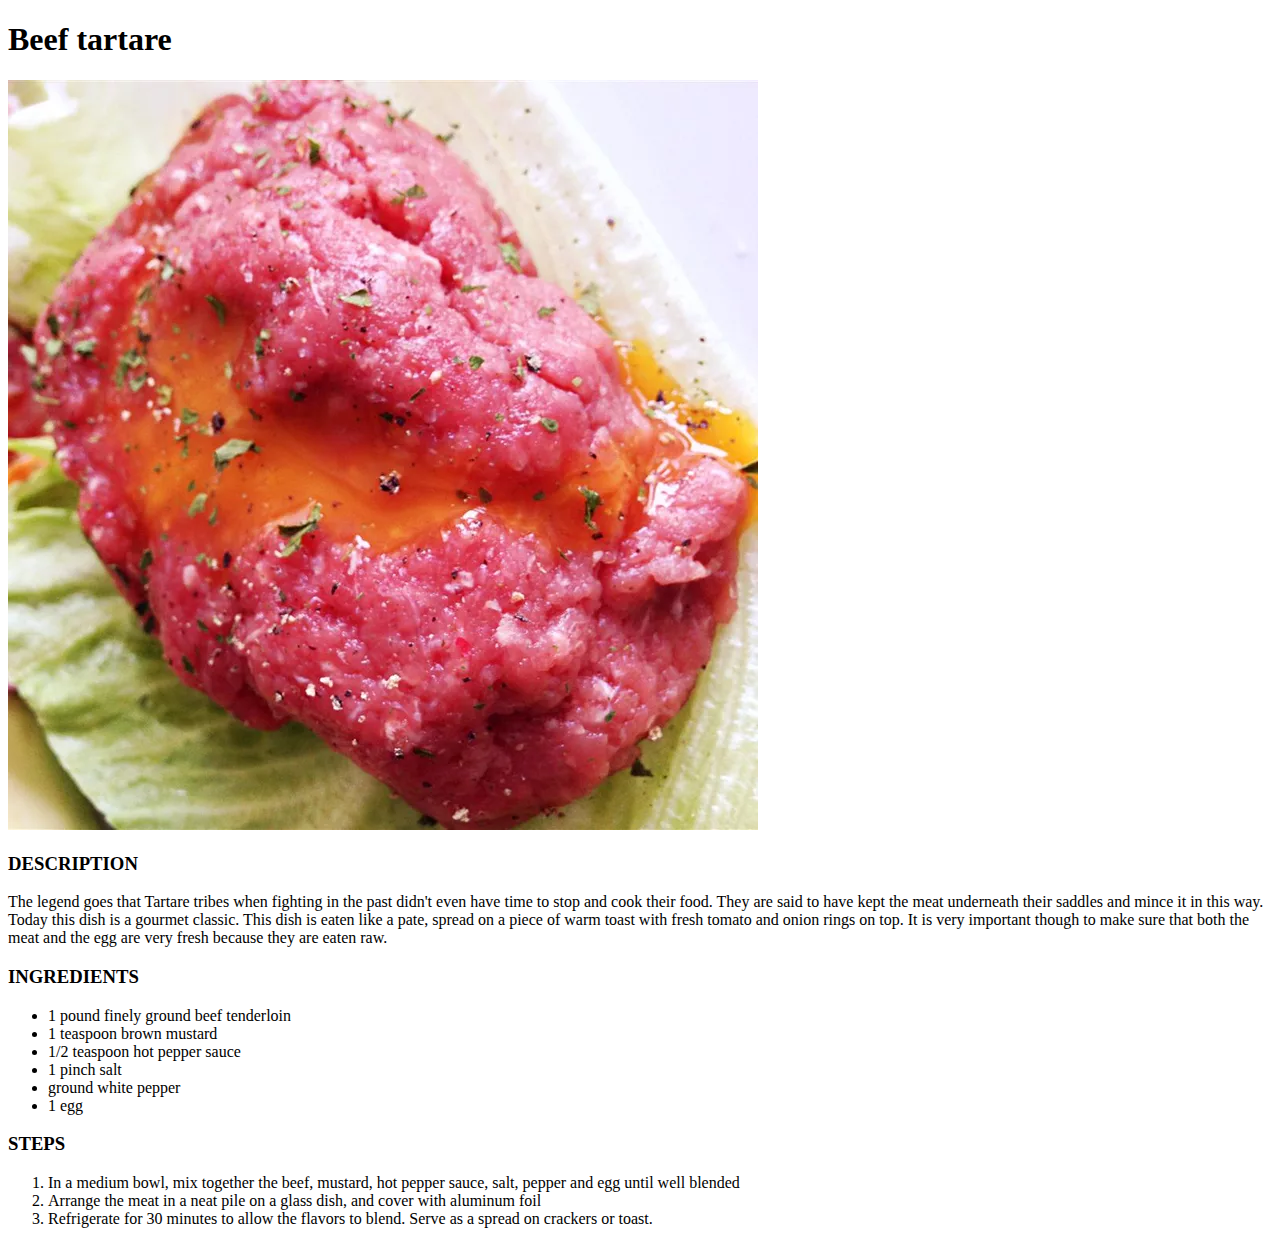
<file: recipes/beef_tartare.html>
<!DOCTYPE html>
<html lang="en">
<head>
    <meta charset="UTF-8">
    <title>A recipe for a beef tartare!</title>
</head>
<body>
    <h1>Beef tartare</h1>
    <img src="../images/beef_tartare.webp"
    alt="Beef tartare image">
    <p><h3>DESCRIPTION</h3></p>
        <p>The legend goes that Tartare tribes when fighting in the past didn't even have time to stop and cook their food. They are said to have kept the meat underneath their saddles and mince it in this way. Today this dish is a gourmet classic. This dish is eaten like a pate, spread on a piece of warm toast with fresh tomato and onion rings on top. It is very important though to make sure that both the meat and the egg are very fresh because they are eaten raw.</p>
    <p><h3>INGREDIENTS</h3></p>
        <p>
            <ul>
                <li>1 pound finely ground beef tenderloin</li>
                <li>1 teaspoon brown mustard</li>
                <li>1/2 teaspoon hot pepper sauce</li>
                <li>1 pinch salt</li>
                <li>ground white pepper</li>
                <li>1 egg</li>
            </ul>
        </p>
    <p><h3>STEPS</h3></p>
        <p>
            <ol>
                <li>In a medium bowl, mix together the beef, mustard, hot pepper sauce, salt, pepper and egg until well blended</li>
                <li>Arrange the meat in a neat pile on a glass dish, and cover with aluminum foil</li>
                <li>Refrigerate for 30 minutes to allow the flavors to blend. Serve as a spread on crackers or toast.</li>
            </ol>
        </p>
</body>
</html>
</file>
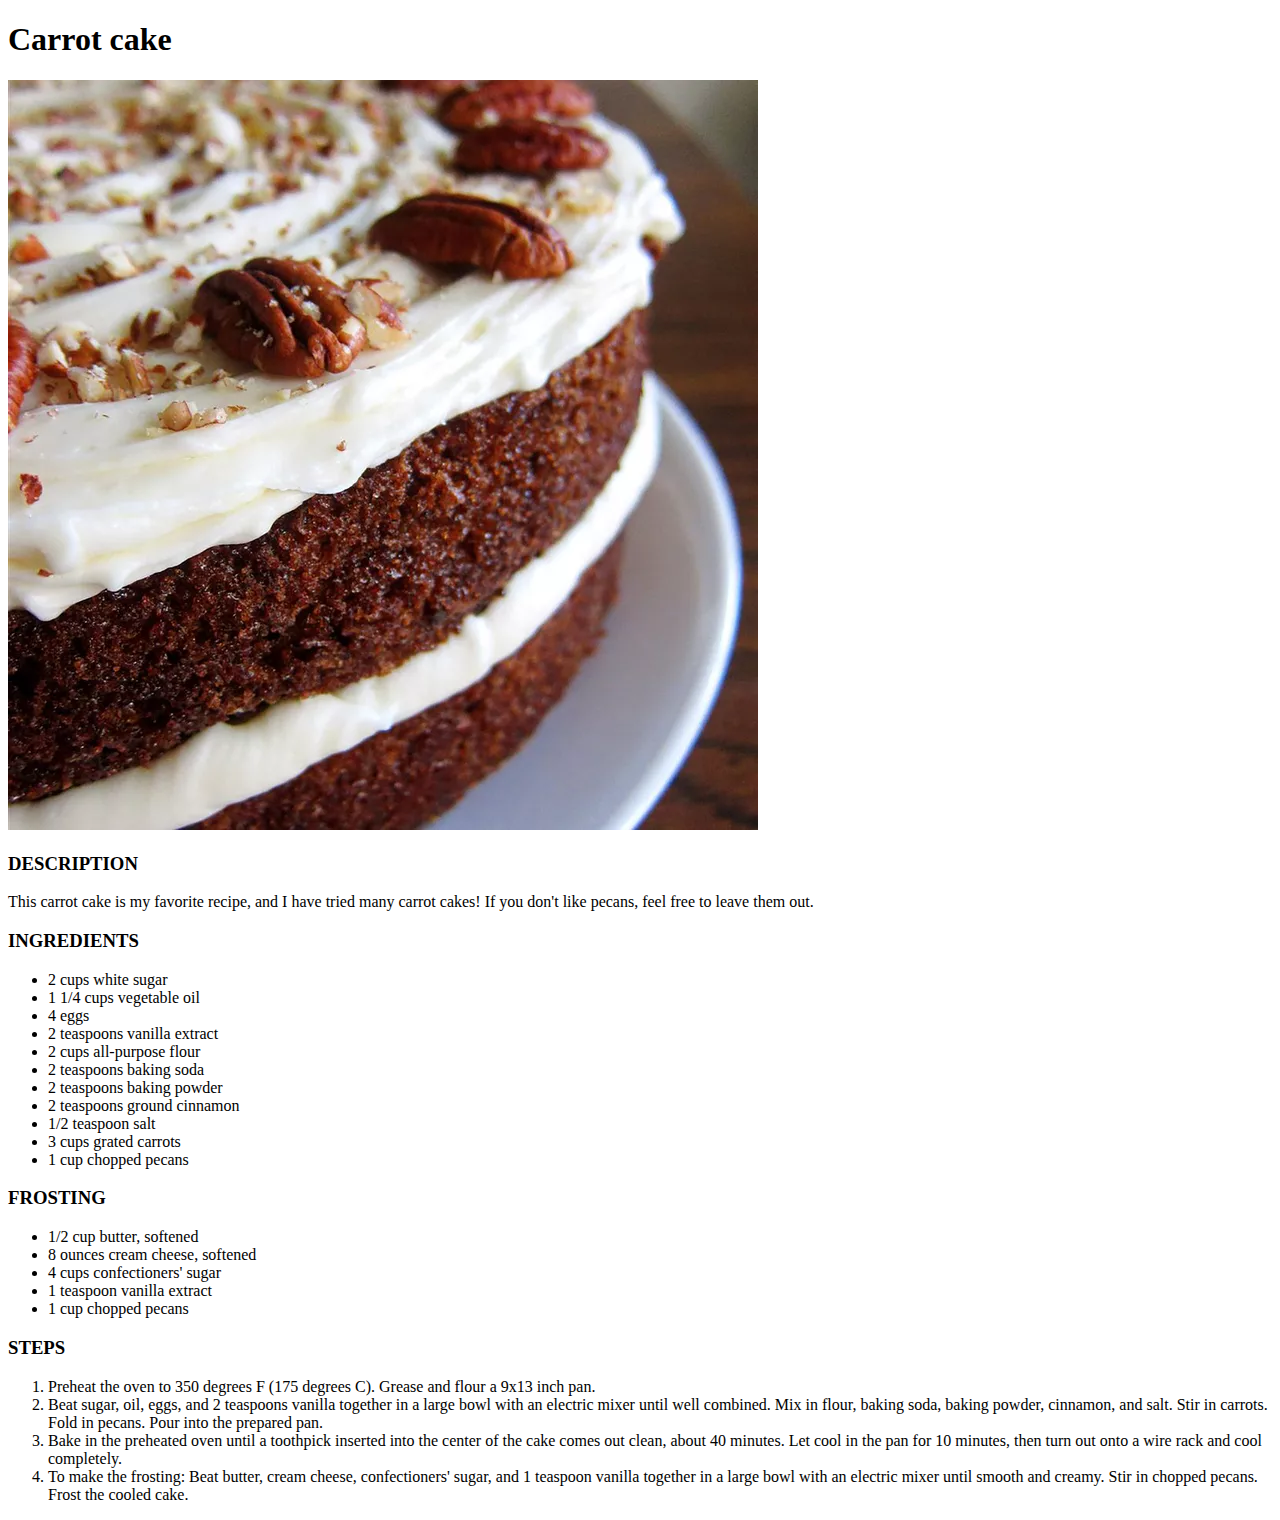
<file: recipes/carrot_cake.html>
<!DOCTYPE html>
<html lang="en">
<head>
    <meta charset="UTF-8">
    <title>A recipe for a carrot cake!</title>
</head>
<body>
    <h1>Carrot cake</h1>
    <img src="../images/carrot_cake.webp"
    alt="Carrot cake image">
    <p><h3>DESCRIPTION</h3></p>
    <p>This carrot cake is my favorite recipe, and I have tried many carrot cakes! If you don't like pecans, feel free to leave them out.</p>
    <p><h3>INGREDIENTS</h3></p>
    <p>
        <ul>
            <li>2 cups white sugar</li>
            <li>1 1/4 cups vegetable oil</li>
            <li>4 eggs</li>
            <li>2 teaspoons vanilla extract</li>
            <li>2 cups all-purpose flour</li>
            <li>2 teaspoons baking soda</li>
            <li>2 teaspoons baking powder</li>
            <li>2 teaspoons ground cinnamon</li>
            <li>1/2 teaspoon salt</li>
            <li>3 cups grated carrots</li>
            <li>1 cup chopped pecans</li>
        </ul>
    </p>
    <p><h3>FROSTING</h3></p>
        <ul>
            <li>1/2 cup butter, softened</li>
            <li>8 ounces cream cheese, softened</li>
            <li>4 cups confectioners' sugar</li>
            <li>1 teaspoon vanilla extract</li>
            <li>1 cup chopped pecans</li>
        </ul>
    <p><h3>STEPS</h3></p>
    <p>
        <ol>
            <li>Preheat the oven to 350 degrees F (175 degrees C). Grease and flour a 9x13 inch pan.</li>
            <li>Beat sugar, oil, eggs, and 2 teaspoons vanilla together in a large bowl with an electric mixer until well combined. Mix in flour, baking soda, baking powder, cinnamon, and salt. Stir in carrots. Fold in pecans. Pour into the prepared pan.</li>
            <li>Bake in the preheated oven until a toothpick inserted into the center of the cake comes out clean, about 40 minutes. Let cool in the pan for 10 minutes, then turn out onto a wire rack and cool completely.</li>
            <li>To make the frosting: Beat butter, cream cheese, confectioners' sugar, and 1 teaspoon vanilla together in a large bowl with an electric mixer until smooth and creamy. Stir in chopped pecans. Frost the cooled cake.</li>
        </ol>
    </p>
</body>
</html>
</file>
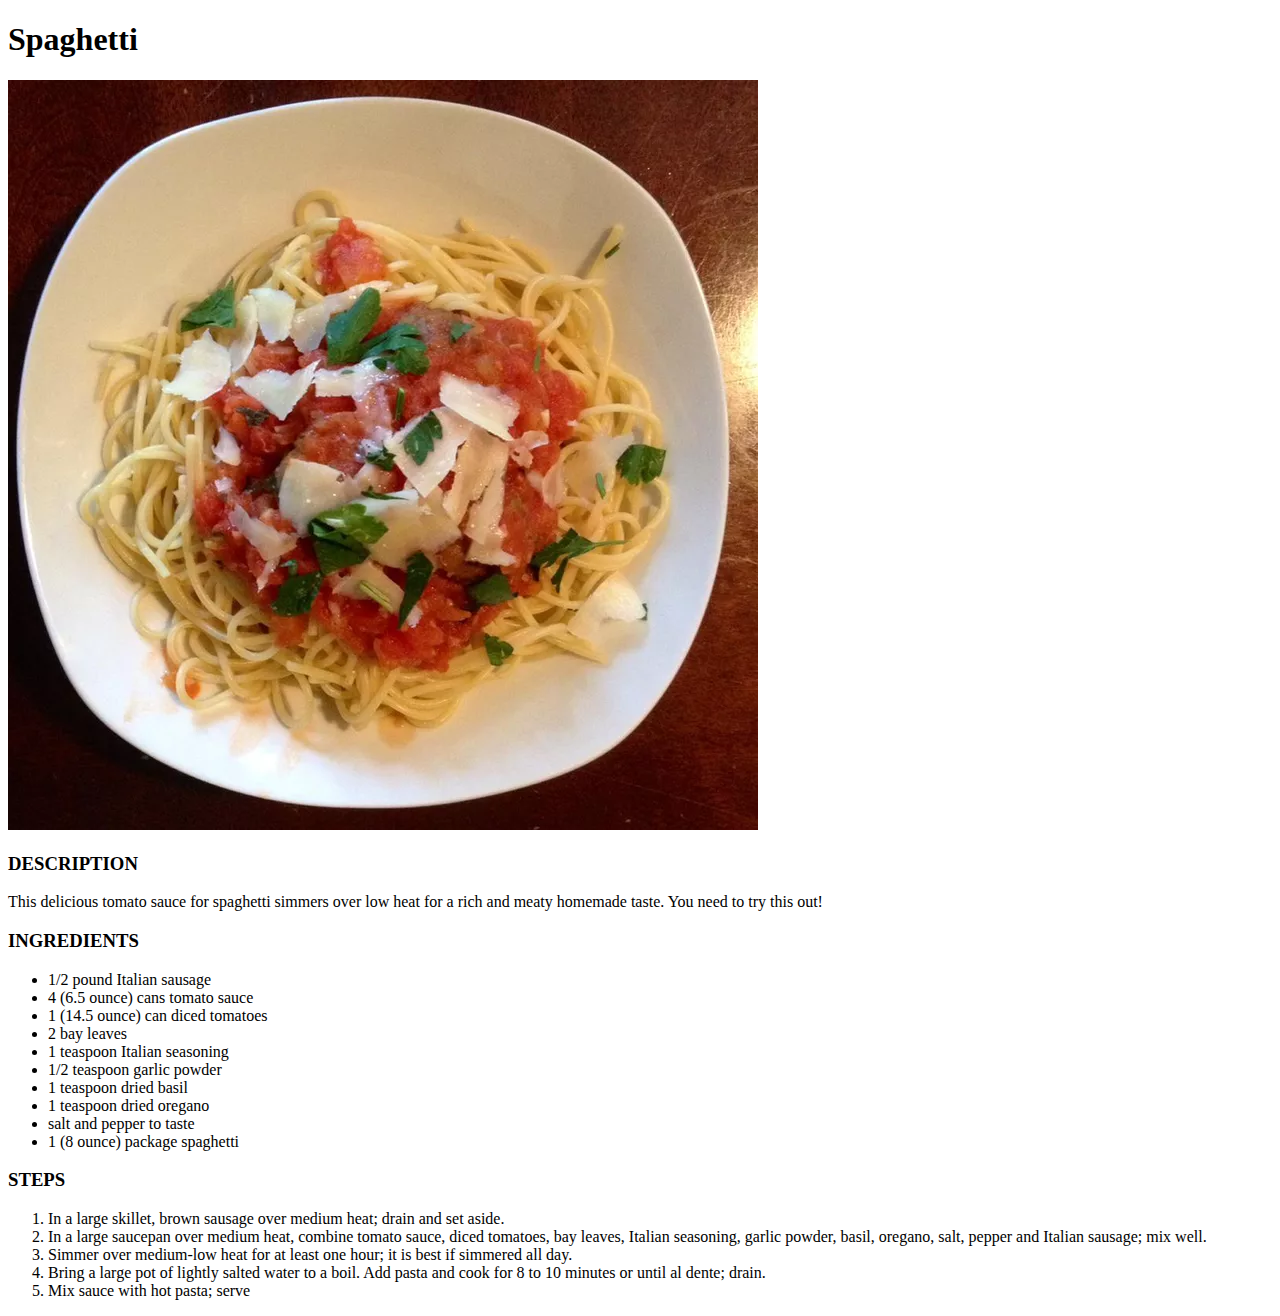
<file: recipes/spaghetti.html>
<!DOCTYPE html>
<html lang="en">
<head>
    <meta charset="UTF-8">
    <title>A recipe for spaghetti!</title>
</head>
<body>
    <h1>Spaghetti</h1>
    <img src="../images/spaghetti.webp"
    alt="Spaghetti image">
    <p><h3>DESCRIPTION</h3></p>
    <p>This delicious tomato sauce for spaghetti simmers over low heat for a rich and meaty homemade taste. You need to try this out!</p>
    <p><h3>INGREDIENTS</h3></p>
        <ul>
            <li>1/2 pound Italian sausage</li>
            <li>4 (6.5 ounce) cans tomato sauce</li>
            <li>1 (14.5 ounce) can diced tomatoes</li>
            <li>2 bay leaves</li>
            <li>1 teaspoon Italian seasoning</li>
            <li>1/2 teaspoon garlic powder</li>
            <li>1 teaspoon dried basil</li>
            <li>1 teaspoon dried oregano</li>
            <li>salt and pepper to taste</li>
            <li>1 (8 ounce) package spaghetti</li>
        </ul>
    <p><h3>STEPS</h3></p>
        <ol>
            <li>In a large skillet, brown sausage over medium heat; drain and set aside.</li>
            <li>In a large saucepan over medium heat, combine tomato sauce, diced tomatoes, bay leaves, Italian seasoning, garlic powder, basil, oregano, salt, pepper and Italian sausage; mix well.</li>
            <li>Simmer over medium-low heat for at least one hour; it is best if simmered all day.</li>
            <li>Bring a large pot of lightly salted water to a boil. Add pasta and cook for 8 to 10 minutes or until al dente; drain.</li>
            <li>Mix sauce with hot pasta; serve</li>
        </ol>
</body> 
</html>
</file>
